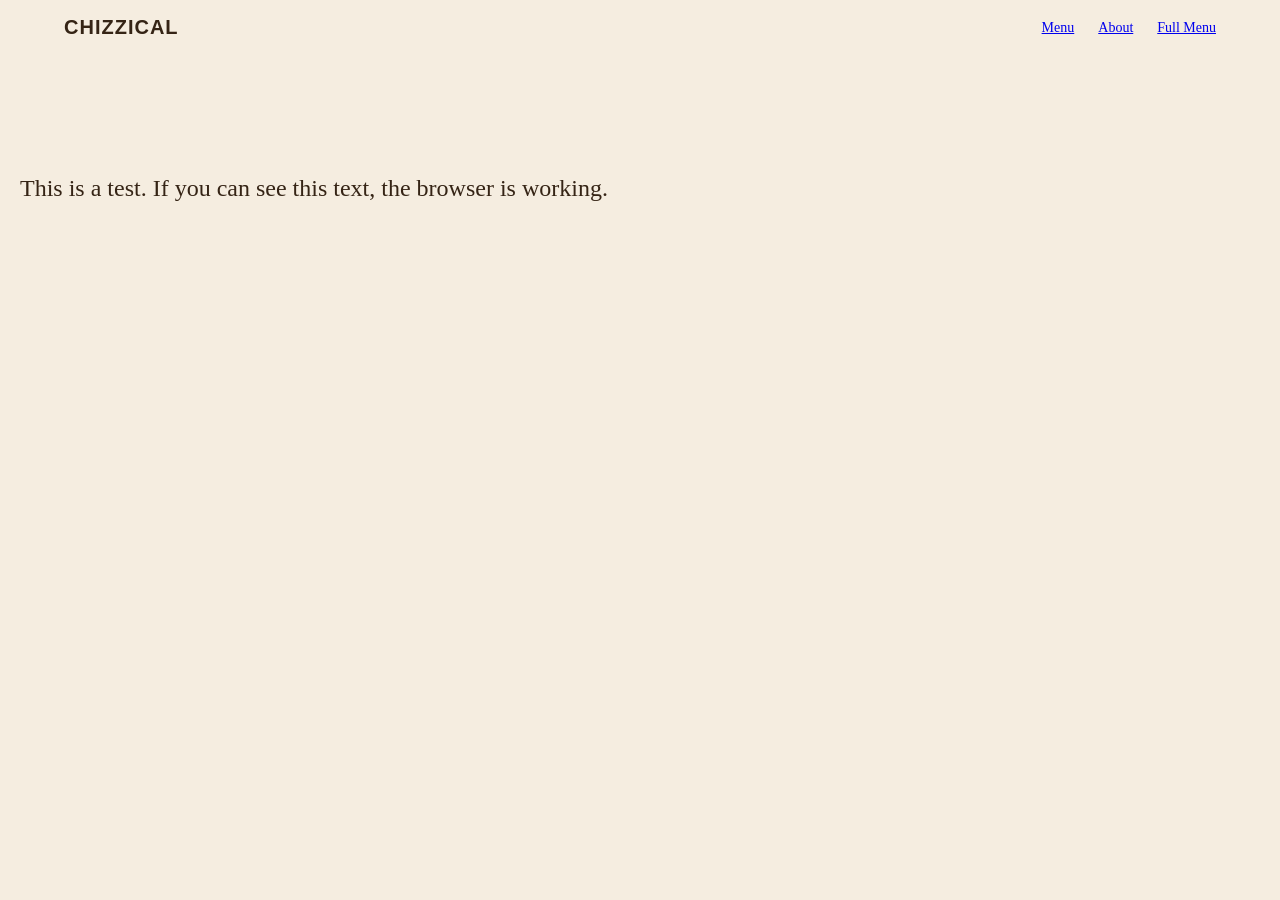
<file: test.html>
<!DOCTYPE html>
<html lang="en">
<head>
<meta charset="utf-8">
<meta name="viewport" content="width=device-width, initial-scale=1">
<title>Test Render</title>
<style>
body { margin: 0; padding: 0; }
.min-h-screen { min-height: 100vh; }
.bg-background { background-color: #F5EDE0; }
.text-primary { color: #352415; }
.font-display { font-family: sans-serif; }
.text-xl { font-size: 1.25rem; }
.font-black { font-weight: 900; }
.tracking-wider { letter-spacing: 0.05em; }
.flex { display: flex; }
.items-center { align-items: center; }
.justify-between { justify-content: space-between; }
.gap-6 { gap: 1.5rem; }
.text-sm { font-size: 0.875rem; }
.font-medium { font-weight: 500; }
.px-6 { padding-left: 1.5rem; padding-right: 1.5rem; }
.py-4 { padding-top: 1rem; padding-bottom: 1rem; }
.max-w-6xl { max-width: 72rem; }
.mx-auto { margin-left: auto; margin-right: auto; }
</style>
</head>
<body>
<div class="min-h-screen bg-background">
<div class="max-w-6xl mx-auto px-6 py-4 flex items-center justify-between">
<span class="font-display font-black text-xl tracking-wider text-primary">CHIZZICAL</span>
<nav class="flex gap-6 text-sm font-medium">
<a href="#menu">Menu</a>
<a href="#about">About</a>
<a href="/menu">Full Menu</a>
</nav>
</div>
<p style="margin-top: 100px; padding: 20px; font-size: 24px; color: #352415;">This is a test. If you can see this text, the browser is working.</p>
</div>
</body>
</html>
</file>
